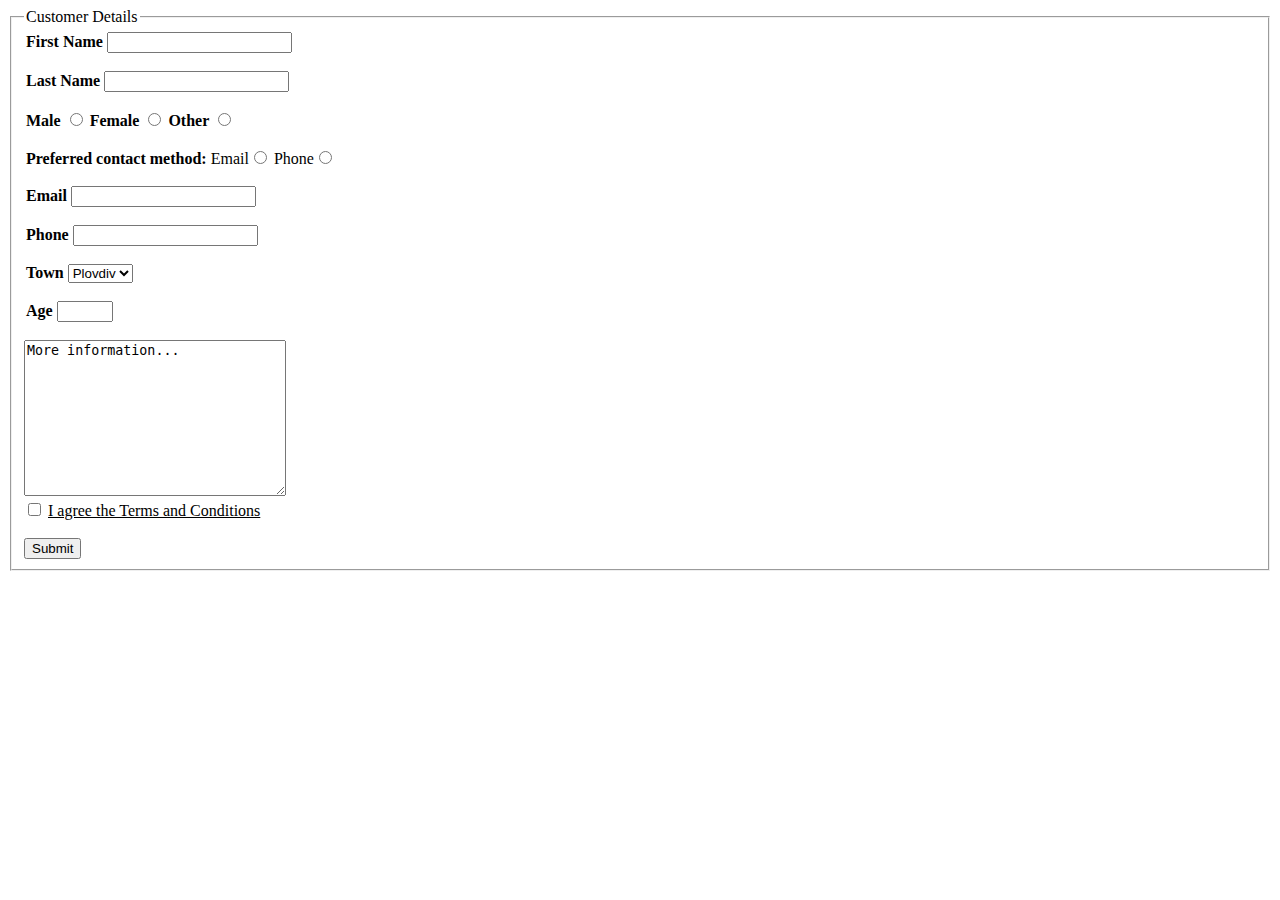
<file: index.html>
<!DOCTYPE html>
<html lang="en">

<head>
    <meta charset="UTF-8">
    <meta http-equiv="X-UA-Compatible" content="IE=edge">
    <meta name="viewport" content="width=device-width, initial-scale=1.0">
    <title>Forms</title>
</head>

<body>
    <form action="#">
        <fieldset>
            <legend>Customer Details</legend>
            <legend for="fname"><b>First Name</b> <input type="text" id="fname" name="fname"></legend><br>
            <legend for="lname"><b>Last Name</b> <input type="text" id="lname" name="lname"></legend><br>
            <legend for="gender">
                <b>Male</b> <input type="radio" id="mgender" name="mgender">
                <b>Female</b> <input type="radio" id="fgender" name="fgender">
                <b>Other</b> <input type="radio" id="ogender" name="ogender">
            </legend><br>
            <legend for="contact">
                <b>Preferred contact method: </b> 
                Email<input type="radio" id="remail" name="remail"> 
                Phone<input type="radio" id="rphone" name="rphone">
            </legend><br>
            <legend for="mail">
                <b>Email</b> <input type="email" id="email" name="email">
            </legend><br>
            <legend for="phone">
                <b>Phone</b> <input type="number" id="phone" name="phone">
            </legend><br>
            <legend for="town">
                <b>Town</b> <select name="town" id="town">
                    <option value="Plovdiv">Plovdiv</option>
                    <option value="Varna">Varna</option>
                    <option value="Burgas">Burgas</option>
                    <option value="Varna">Sofia</option>
                    <option value="Ruse">Ruse</option>
                </select>
            </legend><br>
            <legend for="age">
                <b>Age</b> <input type="number" id="age" name="age" min="18" max="70">
            </legend><br>
            <label for="text">
                <textarea name="text" id="text" cols="30" rows="10">More information...</textarea>
            </label><br>
            <label for="check">
                <input type="checkbox"> <u>I agree the Terms and Conditions</u>
            </label><br><br>
            <label for="button">
                <input type="submit">
            </label>
        </fieldset>

    </form>
</body>

</html>
</file>
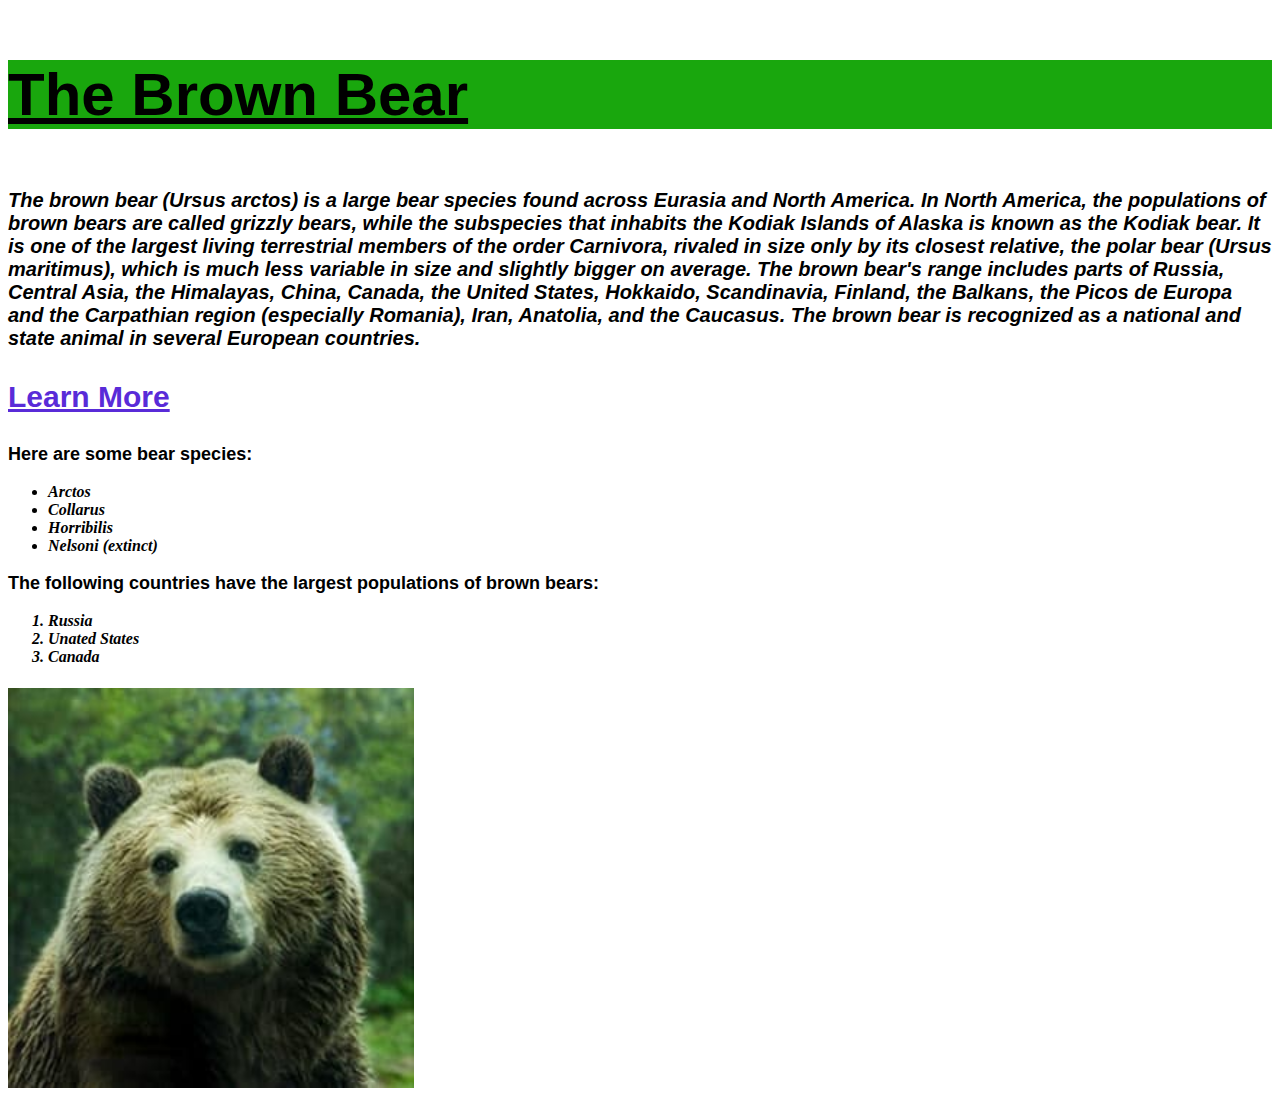
<file: wiki-page.html>
<!DOCTYPE html>
<html lang="en">

<head>
    <meta charset="UTF-8">
    <meta http-equiv="X-UA-Compatible" content="IE=edge">
    <meta name="viewport" content="width=device-width, initial-scale=1.0">
    <title>The Brown Bear</title>
    <link rel="shortcut icon" href="./icons8-bear-64.png" type="image/x-icon">
    <link rel="stylesheet" href="./style.css">
    <style>
        .font {
            font: optional;
            font-style: italic;
            font-family: 'Gill Sans', 'Gill Sans MT', Calibri, 'Trebuchet MS', sans-serif;
            font-size: 20px;
            text-align: auto;
        }

        .header {
            font-size: 60px;
            background-color: #19a70d;
            font-family:'Gill Sans', 'Gill Sans MT', Calibri, 'Trebuchet MS', sans-serif
        }

        .h3 {
            font-size: 30px;

        }
    </style>
</head>

<body>
    <h1 class="header">
        <p><u>The Brown Bear</u></p>
    </h1>
    <h2>
        <p class="font">
            The brown bear (Ursus arctos) is a large bear species found across Eurasia and North America.
            In North America, the populations of brown bears are called grizzly bears,
            while the subspecies that inhabits the Kodiak Islands of Alaska is known as the Kodiak bear.
            It is one of the largest living terrestrial members of the order Carnivora,
            rivaled in size only by its closest relative, the polar bear (Ursus maritimus),
            which is much less variable in size and slightly bigger on average.
            The brown bear's range includes parts of Russia, Central Asia, the Himalayas, China, Canada, the United
            States, Hokkaido,
            Scandinavia, Finland, the Balkans, the Picos de Europa and the Carpathian region (especially Romania),
            Iran, Anatolia, and the Caucasus.
            The brown bear is recognized as a national and state animal in several European countries.
        </p>
    </h2>
    <h3 class="h3">
        <div class= "blink">
            <a class="link" href="https://en.wikipedia.org/wiki/Brown_bear" target="_blank">Learn More</a>
        </div>
    </h3>
    <h4>
        <p class="beartext">
            Here are some bear species:
        </p>
        <ul>
            <li class="li">Arctos</li>
            <li class="li">Collarus</li>
            <li class="li">Horribilis</li>
            <li class="li">Nelsoni (extinct)</li>
        </ul>
        <p class="beartext">
            The following countries have the largest populations of brown bears:
        </p>
        <ol>
            <li class="li">Russia</li>
            <li class="li">Unated States</li>
            <li class="li">Canada</li>
        </ol>
    </h4>
    <h5><img class="img" src="./bear.jpg" alt=""></h5>

</body>

</html>
</file>
<file: style.css>
.beartext{
    font-size: 18px;
    font-family: 'Gill Sans', 'Gill Sans MT', Calibri, 'Trebuchet MS', sans-serif;
}
.li{
    font-style: italic;
    
}
.img{
    height: 400px;
    width: auto;
    
    
}
h5{
    text-align:justify;
}
.link{
    color: rgb(89, 43, 216);
    font-family: 'Gill Sans', 'Gill Sans MT', Calibri, 'Trebuchet MS', sans-serif;
    
    
}
.blink {
    animation: blinker 1s step-start infinite;
  }
  
  @keyframes blinker {
    50% {
      opacity: 0;
    }
  }
</file>
